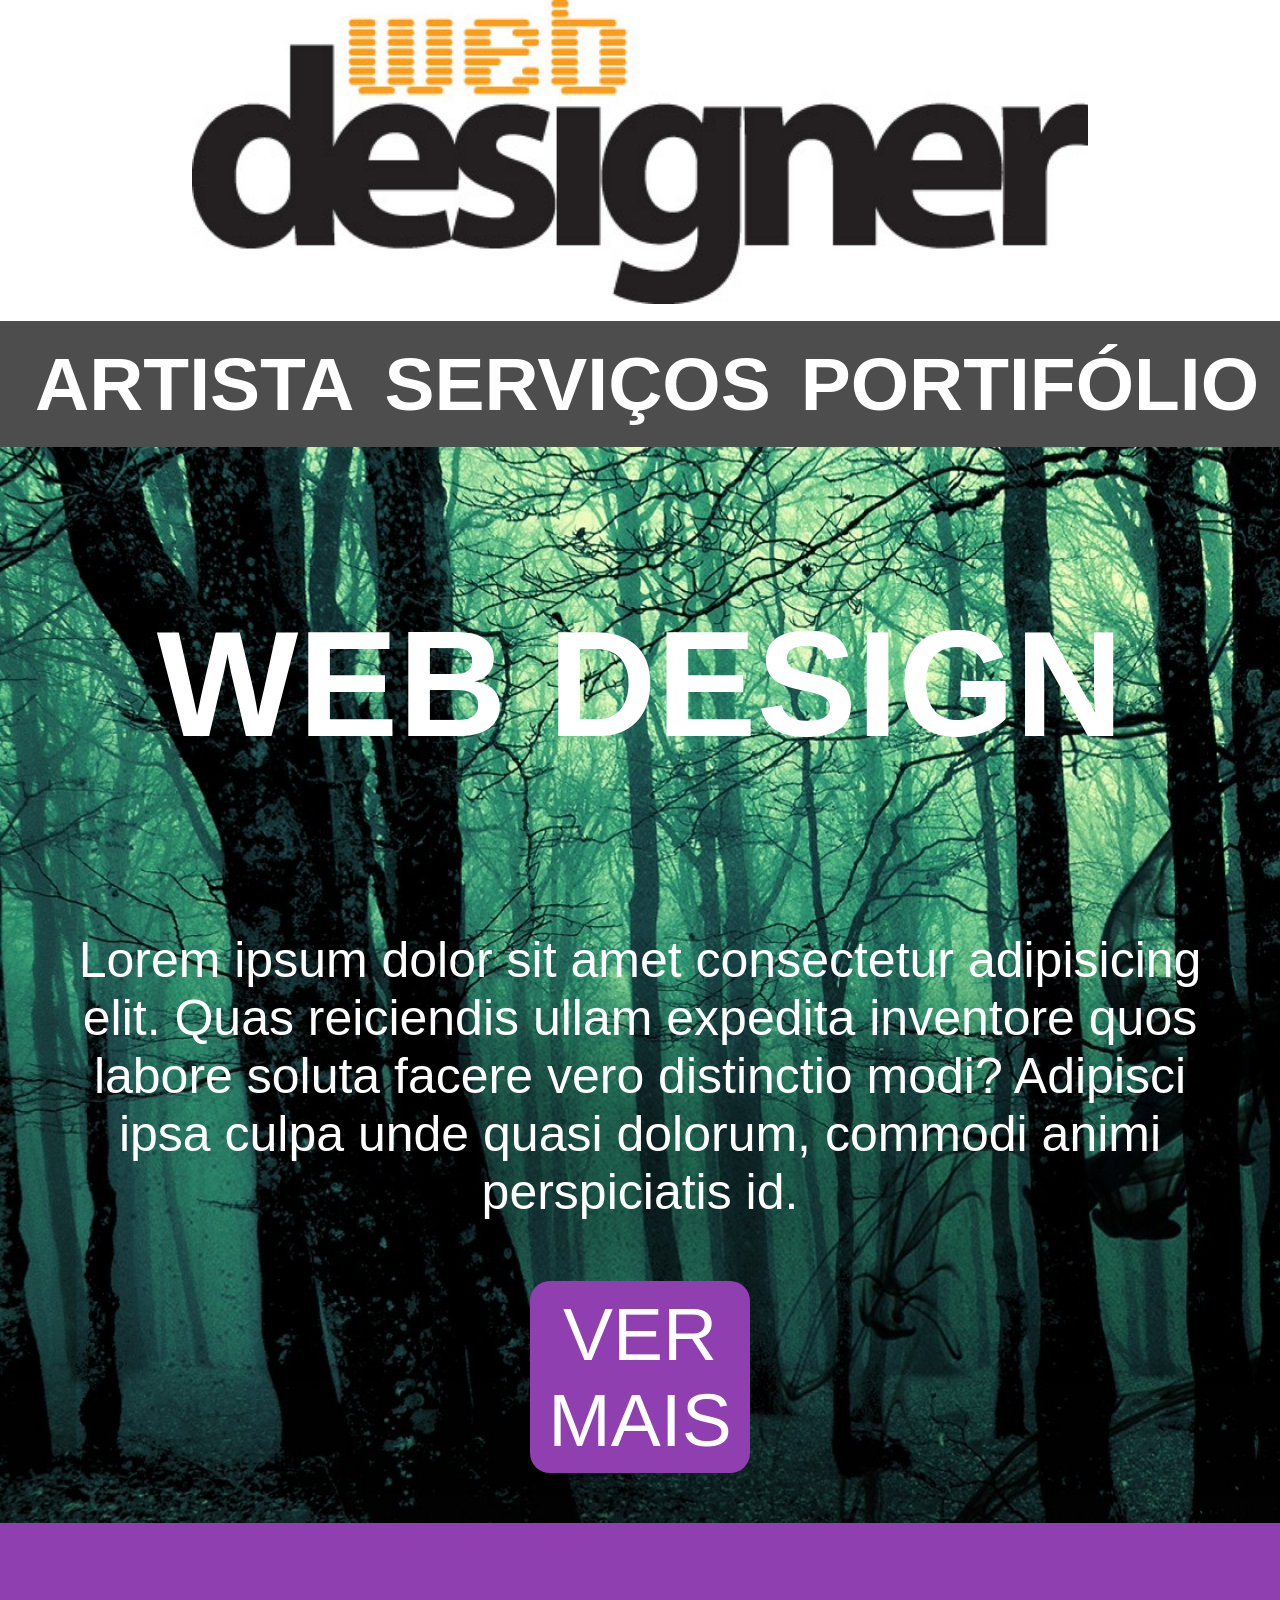
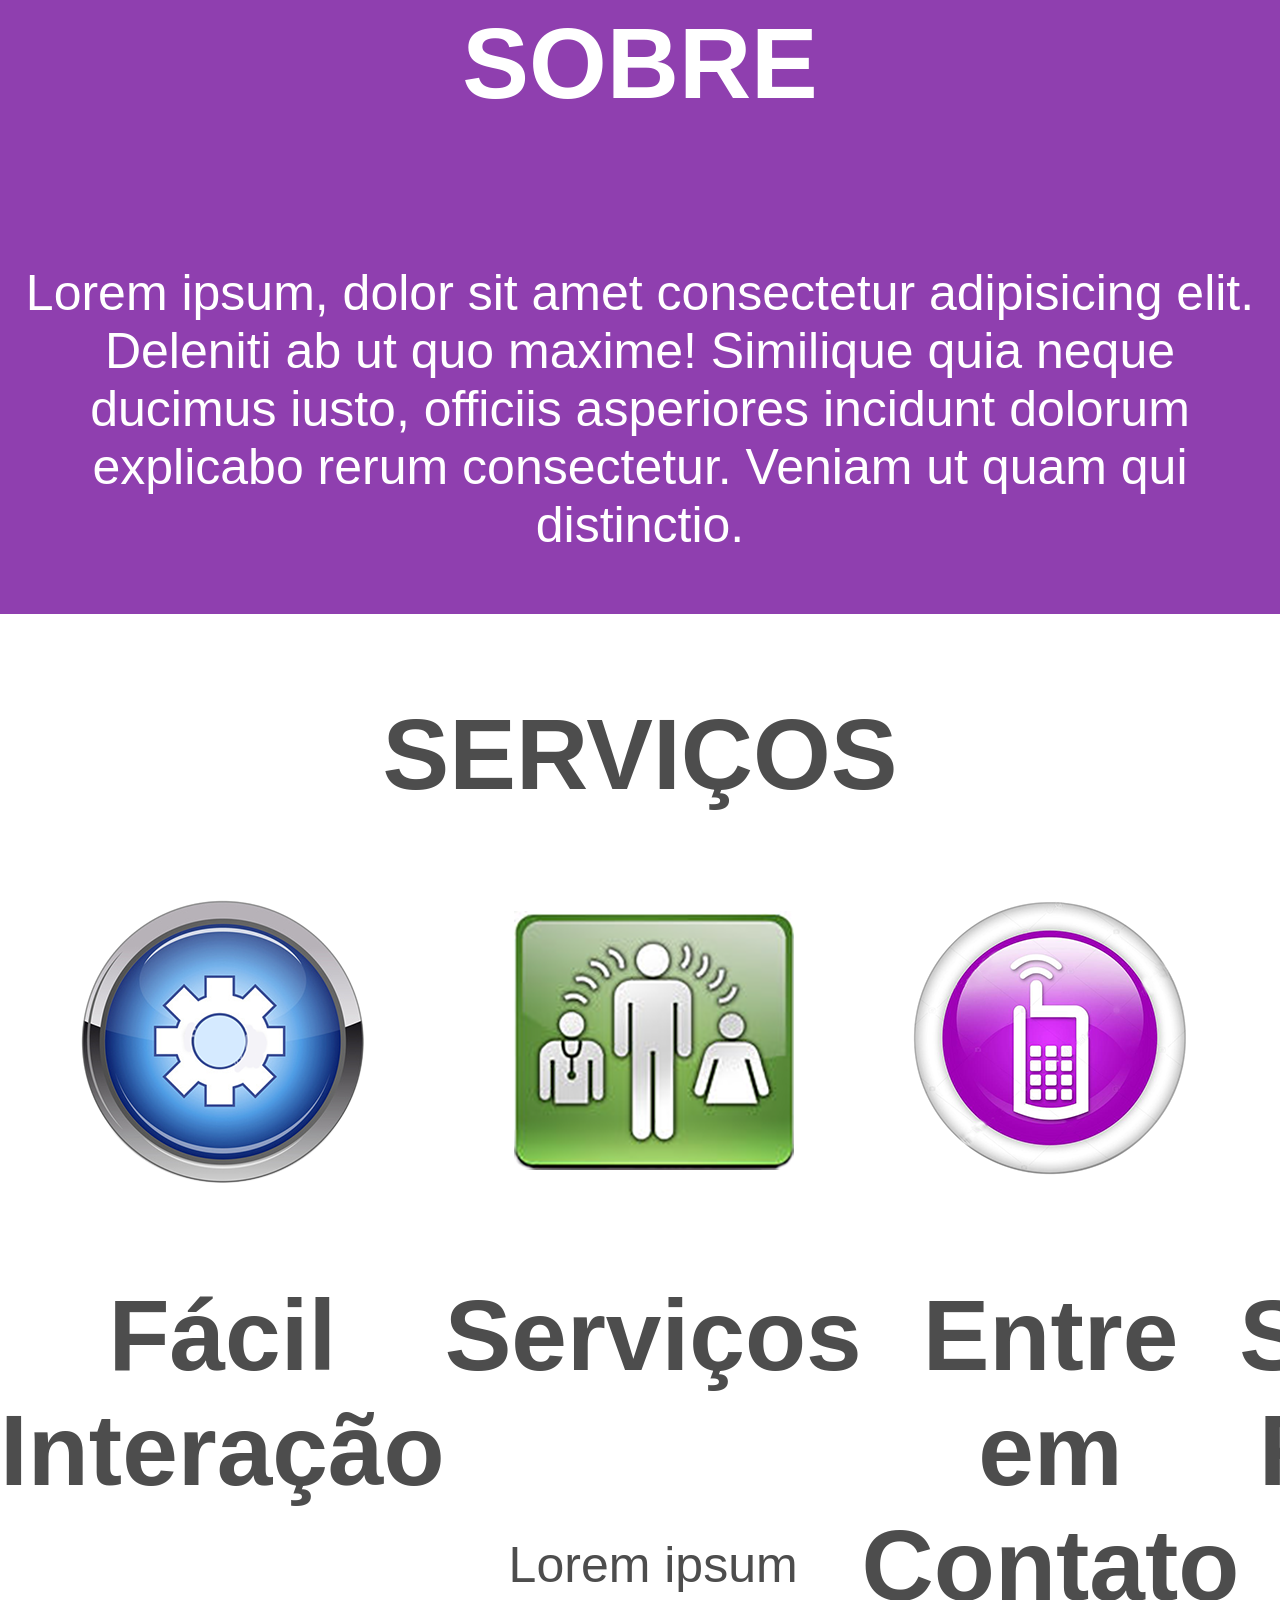
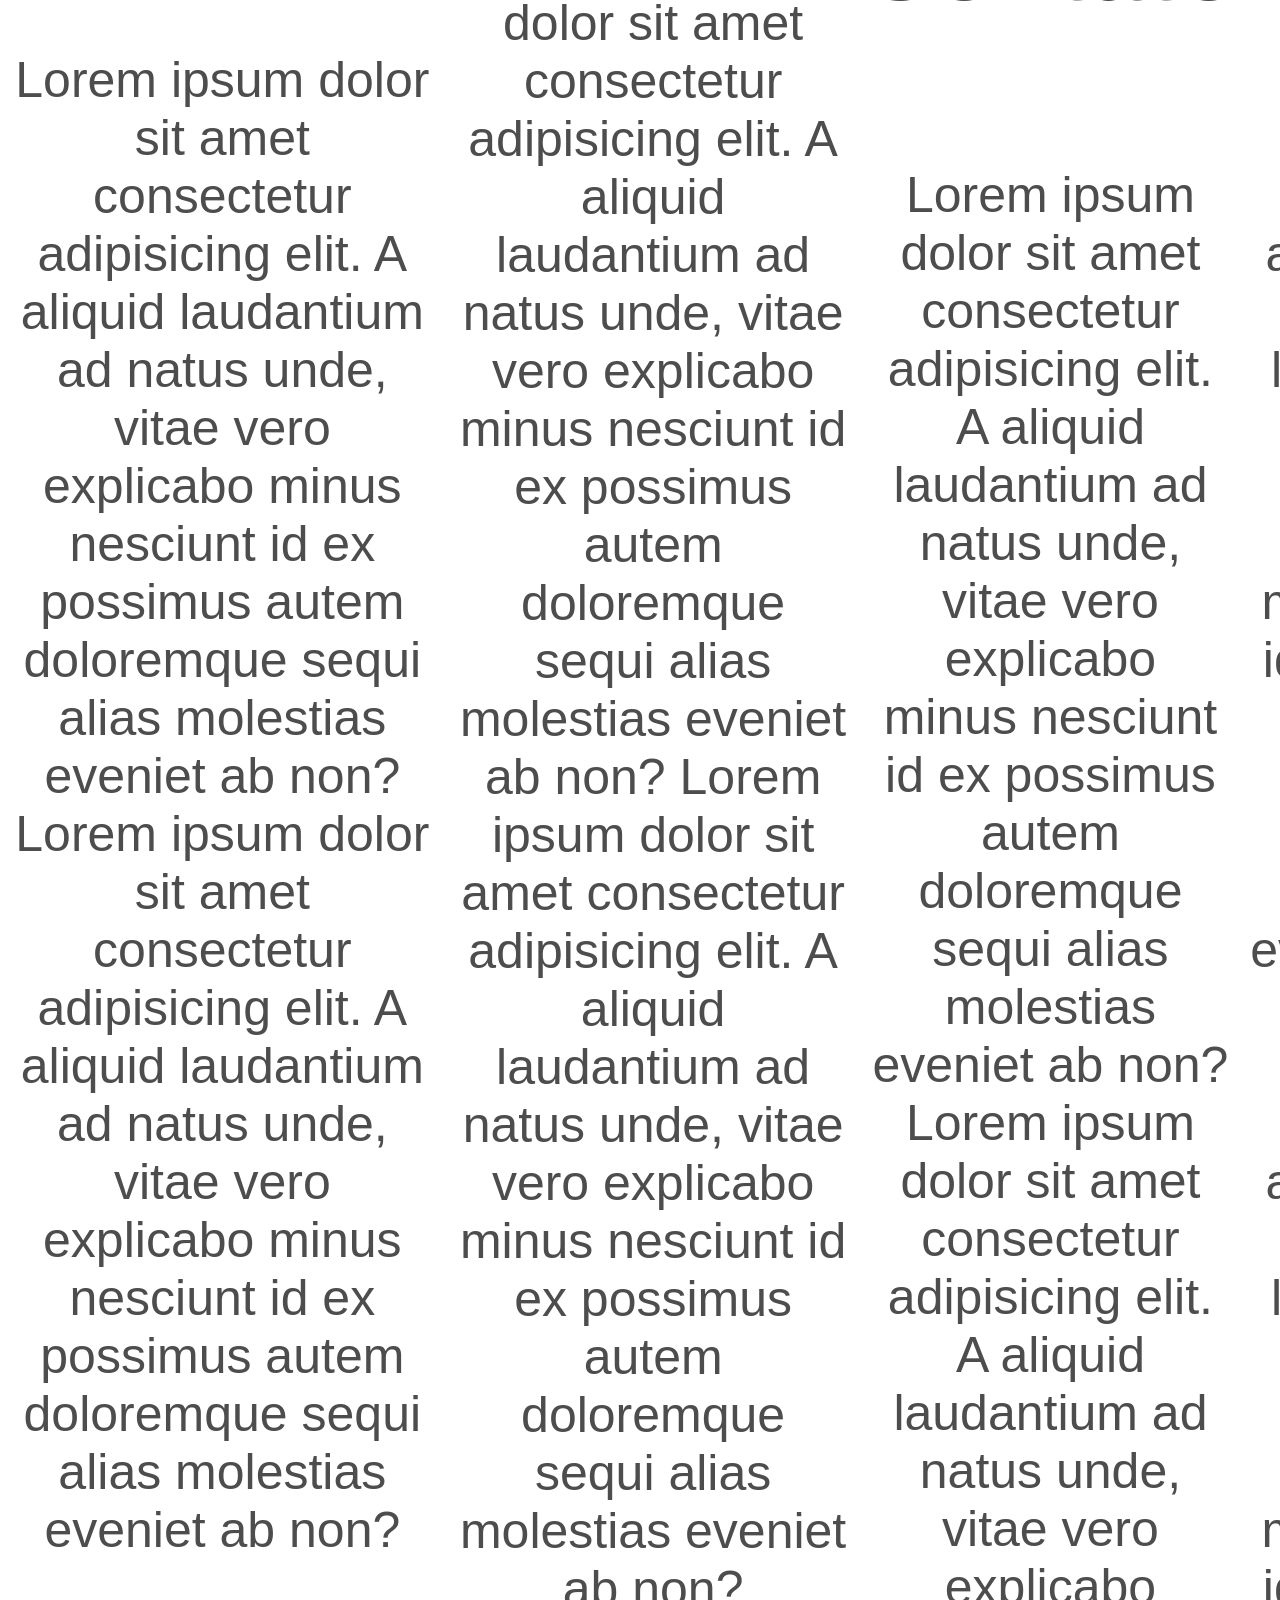
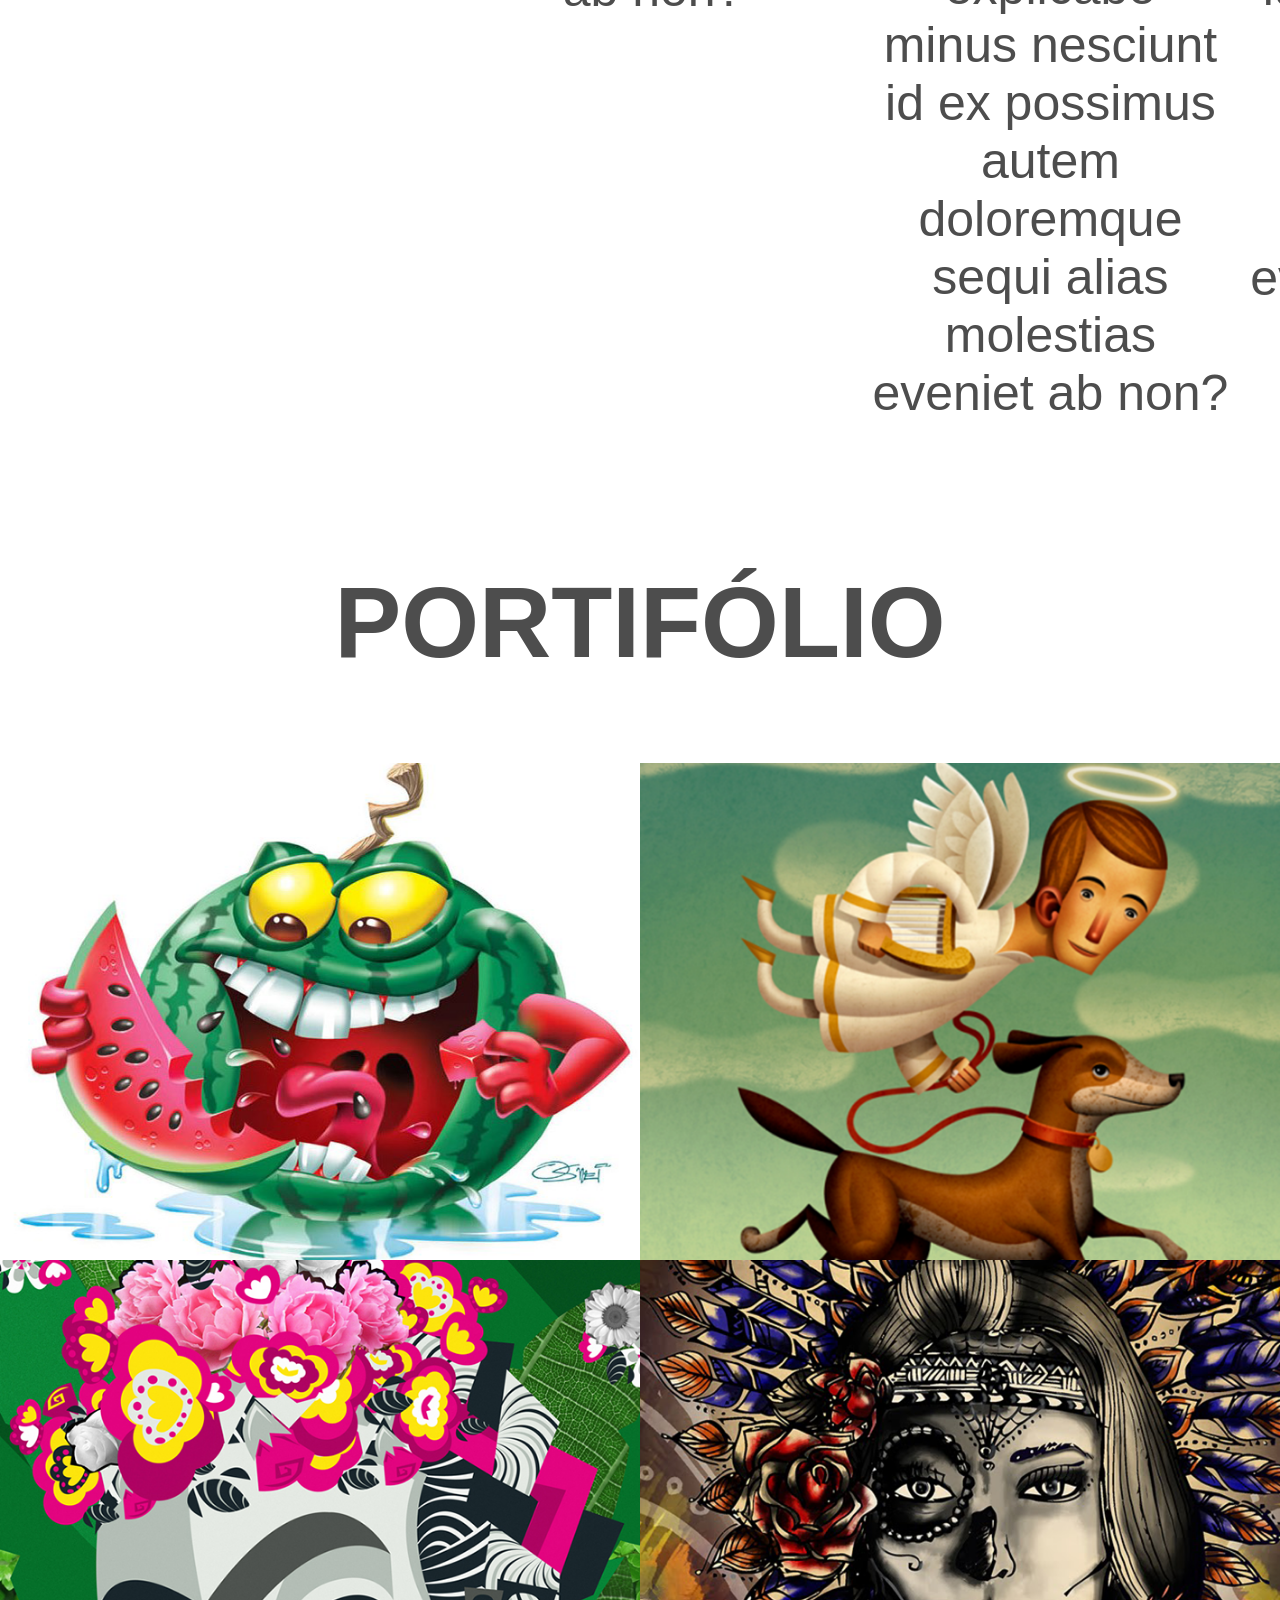
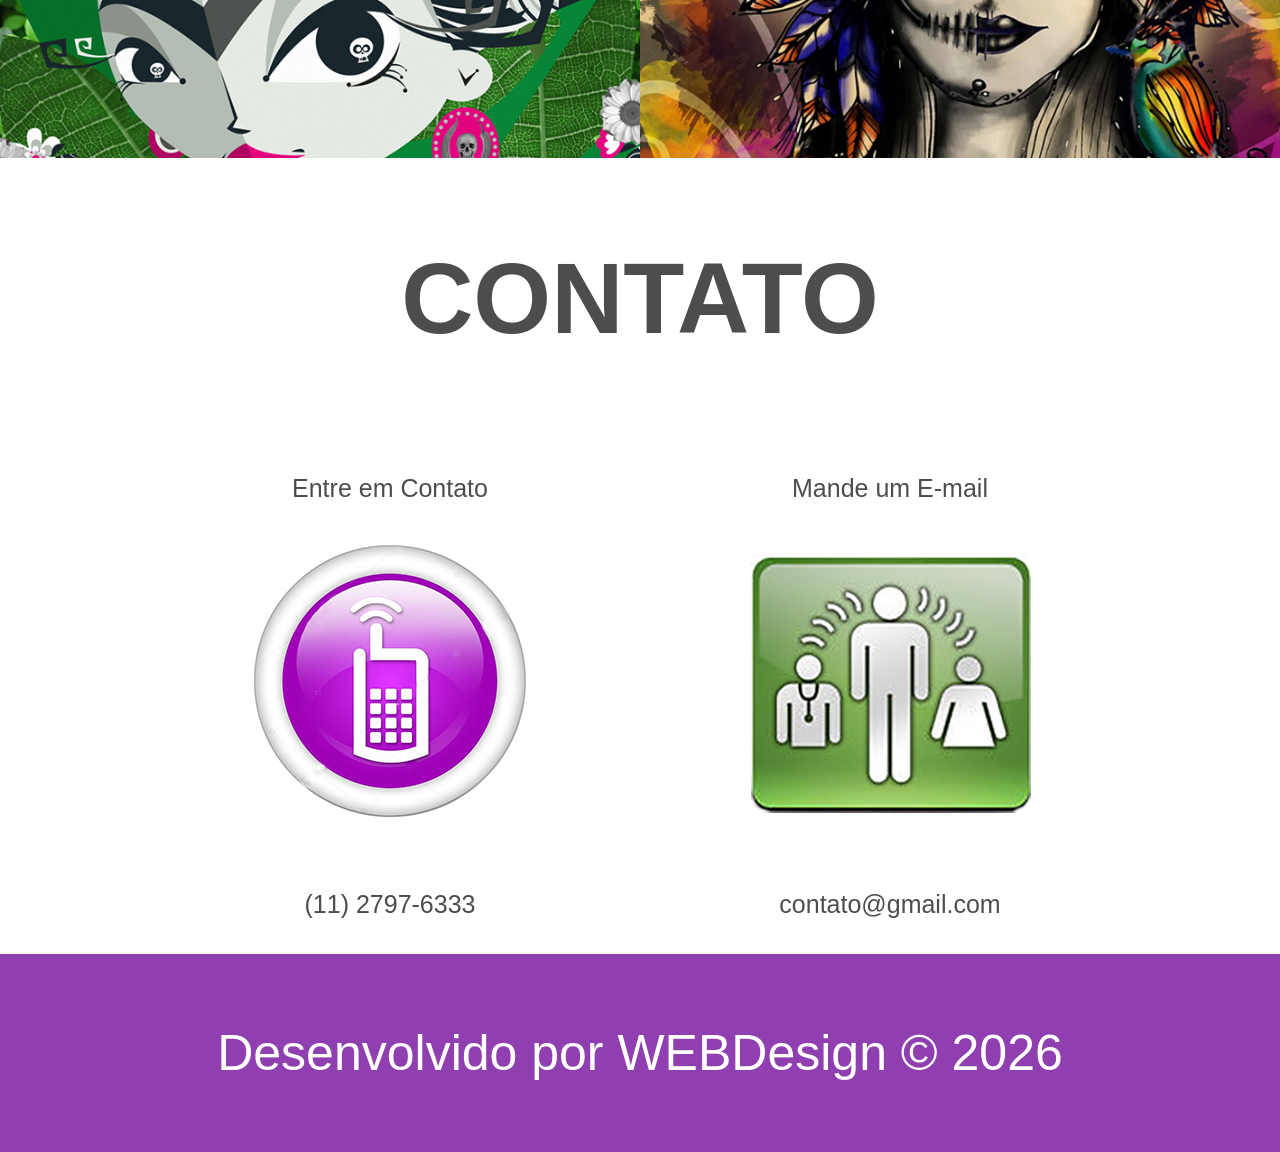
<file: index.html>
<!DOCTYPE html>
<html lang="pt-br">

<head>
    <meta charset="UTF-8">
    <meta name="viewport" content="width=device-width, initial-scale=1.0">
    <title>Responsivo</title>
    <link rel="stylesheet" href="estilo-responsivo.css">
</head>

<body>

    <div id="logo">
        <img src="logo-website.jpg" alt="" width="70%">
    </div>

    <nav>
        <ul>
            <li><a href="">ARTISTA</a></li>
            <li><a href="">SERVIÇOS</a></li>
            <li><a href="">PORTIFÓLIO</a></li>
            <li><a href="">CONTATO</a></li>
        </ul>
    </nav>

    <header>

        <h1>WEB DESIGN</h1>

        <P>
            Lorem ipsum dolor sit amet consectetur adipisicing elit. Quas reiciendis ullam expedita inventore quos labore soluta facere vero distinctio modi? Adipisci ipsa culpa unde quasi dolorum, commodi animi perspiciatis id.
        </P>

        <a href="" id="botao">VER MAIS</a>

    </header>

    <div id="sobre">
        <h2>SOBRE</h2>

        <p>
            Lorem ipsum, dolor sit amet consectetur adipisicing elit. Deleniti ab ut quo maxime! Similique quia neque ducimus iusto, officiis asperiores incidunt dolorum explicabo rerum consectetur. Veniam ut quam qui distinctio.
        </p>
    </div>

    <h2>SERVIÇOS</h2>

    <div id="servicos-total">
        <div class="servicos">
            <img src="botao-configuracao.png" alt="">
            <h2>Fácil Interação</h2>
            <p>
                Lorem ipsum dolor sit amet consectetur adipisicing elit. A aliquid laudantium ad natus unde, vitae vero explicabo minus nesciunt id ex possimus autem doloremque sequi alias molestias eveniet ab non?
                Lorem ipsum dolor sit amet consectetur adipisicing elit. A aliquid laudantium ad natus unde, vitae vero explicabo minus nesciunt id ex possimus autem doloremque sequi alias molestias eveniet ab non?            
            </p>
        </div>

        <div class="servicos">
            <img src="botao-servico.png" alt="">
            <h2>Serviços</h2>
            <p>
                Lorem ipsum dolor sit amet consectetur adipisicing elit. A aliquid laudantium ad natus unde, vitae vero explicabo minus nesciunt id ex possimus autem doloremque sequi alias molestias eveniet ab non?
                Lorem ipsum dolor sit amet consectetur adipisicing elit. A aliquid laudantium ad natus unde, vitae vero explicabo minus nesciunt id ex possimus autem doloremque sequi alias molestias eveniet ab non?            
            </p>
        </div>

        <div class="servicos">
            <img src="botao-contato.png" alt="">
            <h2>Entre em Contato</h2>
            <p>
                Lorem ipsum dolor sit amet consectetur adipisicing elit. A aliquid laudantium ad natus unde, vitae vero explicabo minus nesciunt id ex possimus autem doloremque sequi alias molestias eveniet ab non?
                Lorem ipsum dolor sit amet consectetur adipisicing elit. A aliquid laudantium ad natus unde, vitae vero explicabo minus nesciunt id ex possimus autem doloremque sequi alias molestias eveniet ab non?            
            </p>
        </div>

        <div class="servicos">
            <img src="botao-help.png" alt="">
            <h2>Suporte Rápido</h2>
            <p>
                Lorem ipsum dolor sit amet consectetur adipisicing elit. A aliquid laudantium ad natus unde, vitae vero explicabo minus nesciunt id ex possimus autem doloremque sequi alias molestias eveniet ab non?
                Lorem ipsum dolor sit amet consectetur adipisicing elit. A aliquid laudantium ad natus unde, vitae vero explicabo minus nesciunt id ex possimus autem doloremque sequi alias molestias eveniet ab non?            
            </p>
        </div>
    </div>

    <h2>PORTIFÓLIO</h2>

    <div id="portifolio">
        <img src="portifolio-01.png" alt="">
        <img src="portifolio-02.png" alt="">
        <img src="portifolio-03.png" alt="">
        <img src="portifolio-04.png" alt="">
    </div>

    <!-- EU COMECEI DAQUI -->

    <h2>CONTATO</h2>

    <div id="contato">
        <div>
            <p>Entre em Contato</p>
            <img src="botao-contato.png" alt="">
            <p><a href="tel:1127976333">(11) 2797-6333</a></p>
        </div>
        <div>
            <p>Mande um E-mail</p>
            <img src="botao-servico.png" alt="">
            <p><a href="mailto:contato@gmail.com">contato@gmail.com</a></p>
        </div>
    </div>


    <footer>
        <p>Desenvolvido por WEBDesign &copy; 2026</p>
    </footer>
    
</body>
</html>
</file>
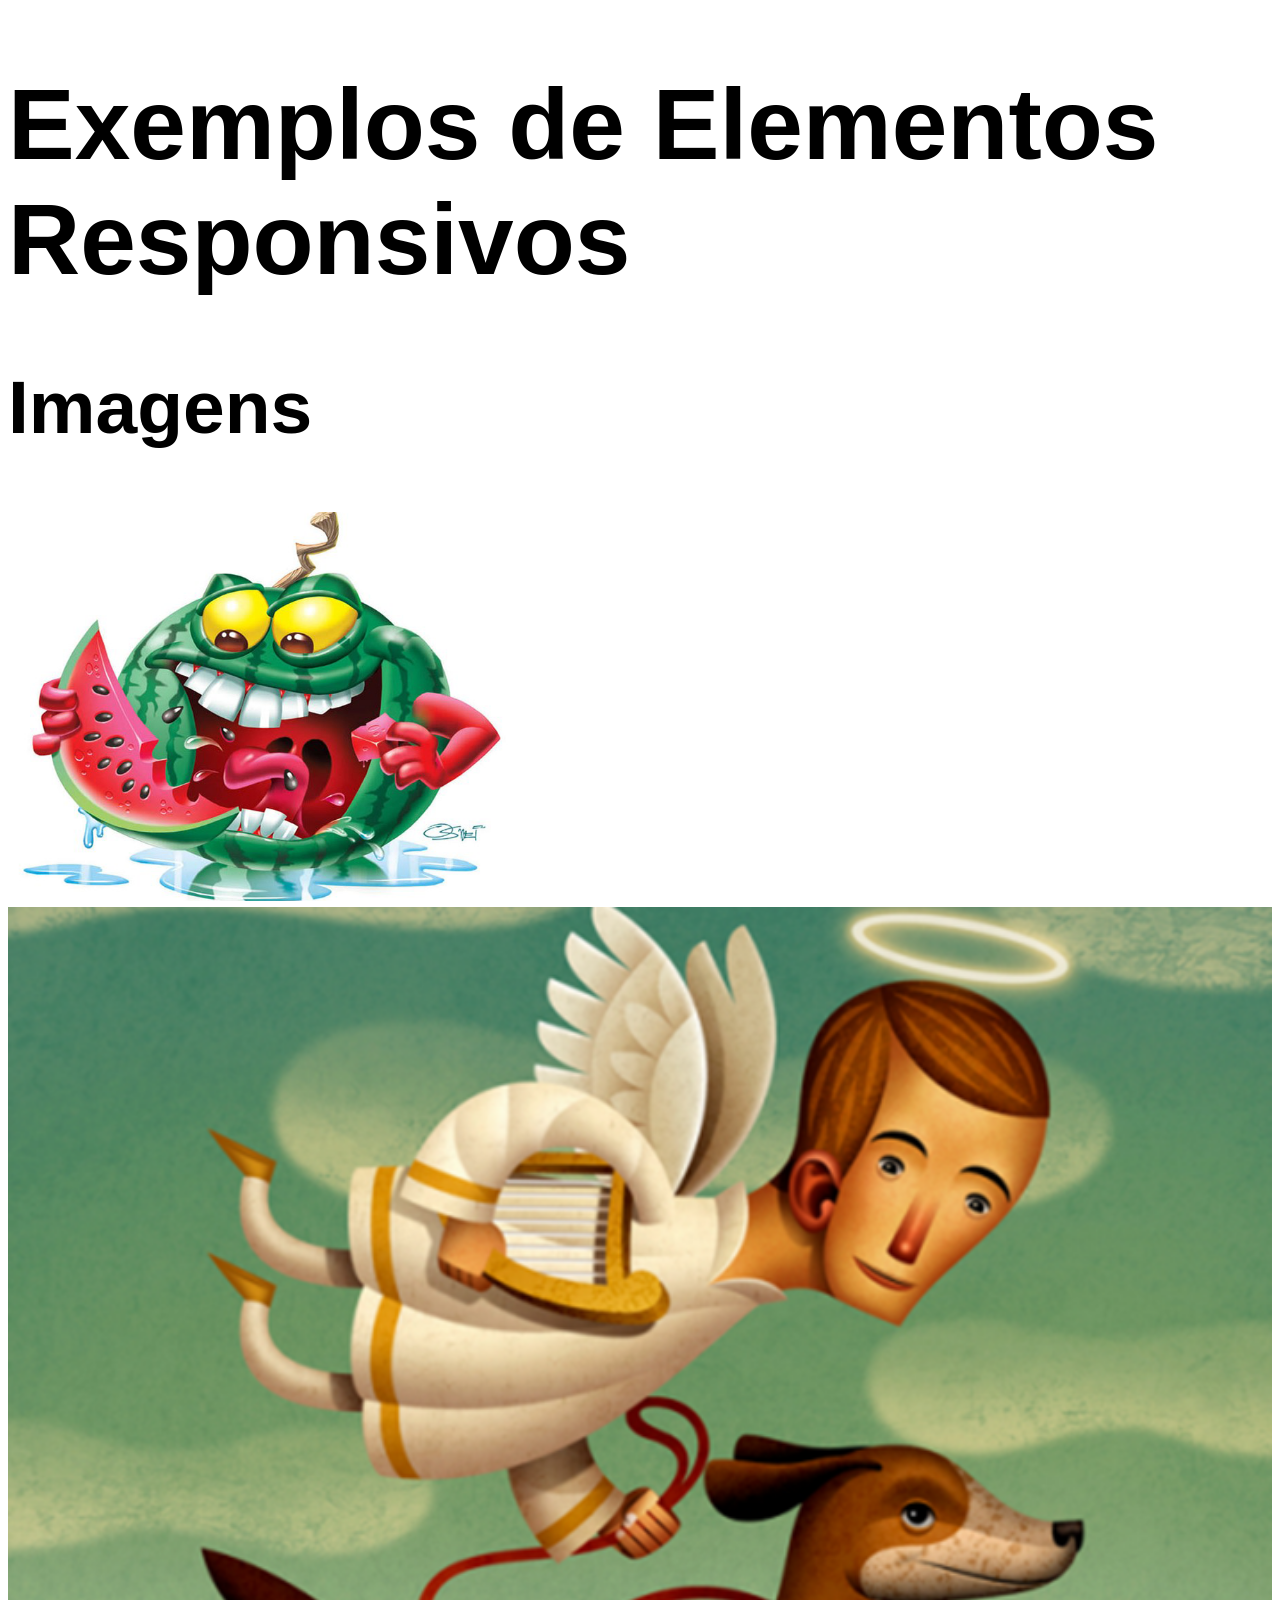
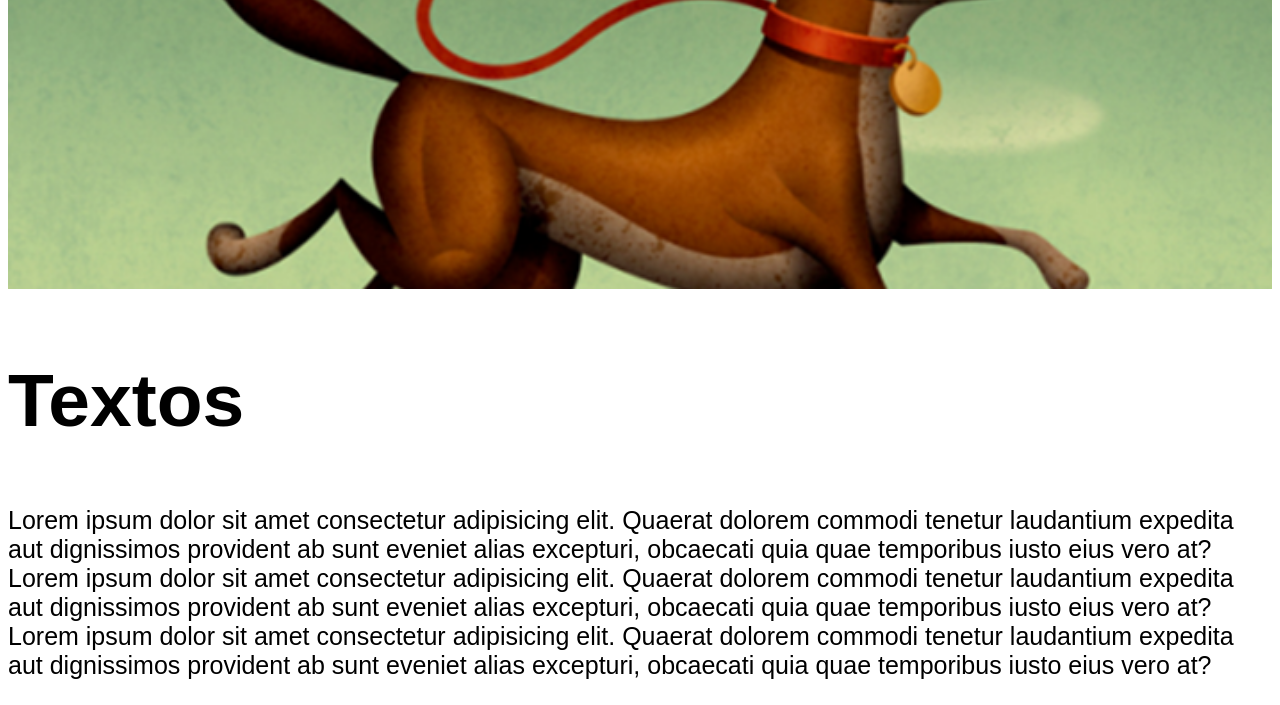
<file: exemplo-responsivo.html>
<!DOCTYPE html>
<html lang="en">

<head>
    <meta charset="UTF-8">
    <meta name="viewport" content="width=device-width, initial-scale=1.0">
    <title>Exemplo-Responsivo</title>
    <link rel="stylesheet" href="estilo-exemplo.css">
</head>

<body>

    <h1>Exemplos de Elementos Responsivos</h1>

    <h2>Imagens</h2>

    <div class="imagem">
        <img src="portifolio-01.png" alt="">
    </div>
    

    <img src="portifolio-02.png" alt="" width="100%">

    <h2>Textos</h2>

    <p>
        Lorem ipsum dolor sit amet consectetur adipisicing elit. Quaerat dolorem commodi tenetur laudantium expedita aut dignissimos provident ab sunt eveniet alias excepturi, obcaecati quia quae temporibus iusto eius vero at?
        Lorem ipsum dolor sit amet consectetur adipisicing elit. Quaerat dolorem commodi tenetur laudantium expedita aut dignissimos provident ab sunt eveniet alias excepturi, obcaecati quia quae temporibus iusto eius vero at?
        Lorem ipsum dolor sit amet consectetur adipisicing elit. Quaerat dolorem commodi tenetur laudantium expedita aut dignissimos provident ab sunt eveniet alias excepturi, obcaecati quia quae temporibus iusto eius vero at?                
    </p>
    
</body>
</html>
</file>
<file: estilo-responsivo.css>
/* MOBILE */

html {
    font-size: 25px;
}

body {
    margin: 0px;
    font-family: Arial, sans-serif;
    color: #4d4d4d;
    font-size: 1.5rem;
}

#logo {
    text-align: center;
}

nav {
    display: flex;
    flex-direction: column;
    background-color: #4d4d4d;
}

nav a {
    text-decoration: none;
    color: #ffffff;
    font-weight: bold;
}

nav ul {
    align-items: center;
    padding: 20px;
    margin: 0px;
    list-style: none;
    flex-direction: column;
}

header {
    background-image: url(paisagem-principal.png);
    color: #ffffff;
    padding: 50px;
    text-align: center;
    display: flex;
    flex-direction: column;

}

#botao {
    color: #ffffff;
    text-decoration: none;
    background-color: #8f3faf;
    padding: 10px;
    width: 200px;
    border-radius: 20px;
    align-self: center;
}

#sobre {
    display: flex;
    flex-direction: column;
    text-align: center;
    background-color: #8f3faf;
    color: #ffffff;
}

#servicos-total {
    display: flex;
    flex-direction: column;
}

.servicos {
    display: flex;
    flex-direction: column;
    text-align: center;
    align-items: center;
}

h2 {
    font-size: 2rem;
    text-align: center;
}

#portifolio {
    display: flex;
    flex-direction: column;
}

#portifolio img {
    width: 100%;
}

p {
    font-size: 1rem;
    padding: 10px;
}

#contato {
    display: flex;
    flex-direction: column;
    text-align: center;
    align-items: center;
}

#contato p a {
    text-decoration: none;
    color: #4d4d4d;
}

#contato p {
    font-size: .5rem
}

footer {
    text-align: center;
    background-color: #8f3faf;
    color: #ffffff;
    padding: 10px;
    margin: 0px;
}




/* DESKTOP */

@media screen and (min-width: 1000px) {

    html {
        font-size: 50px;
    }

    nav {
        display: flex;
        flex-direction: row;
    }

    nav ul {
        display: flex;
        flex-direction: row;
    }

    nav ul li a {
        font-size: 1.5rem;
        padding: 15px;
    }

    #servicos-total {
        flex-direction: row;
    }

    #contato {
        flex-direction: row;  
        justify-content: center;
        gap: 200px; 
    }

    #portifolio {
        flex-direction: row;
        justify-content: center;
        flex-wrap: wrap;
    }

    #portifolio img {
        width: 50%;
    }


}
</file>
<file: estilo-exemplo.css>
/* MOBILE */

html {
    font-size: 15px;
}


body {
    font-family: Arial, sans-serif;
}

h1 {
    font-size: 4rem;
}

h2 {
    font-size: 3rem;
}

p {
    font-size: 1rem;
}

.imagem img {
    width: 300px;
}

/* DESKTOP */

@media screen and (min-width: 600px) {
    html {
    font-size: 25px;
    }

    .imagem img {
        width: 500px;
    }
}
</file>
